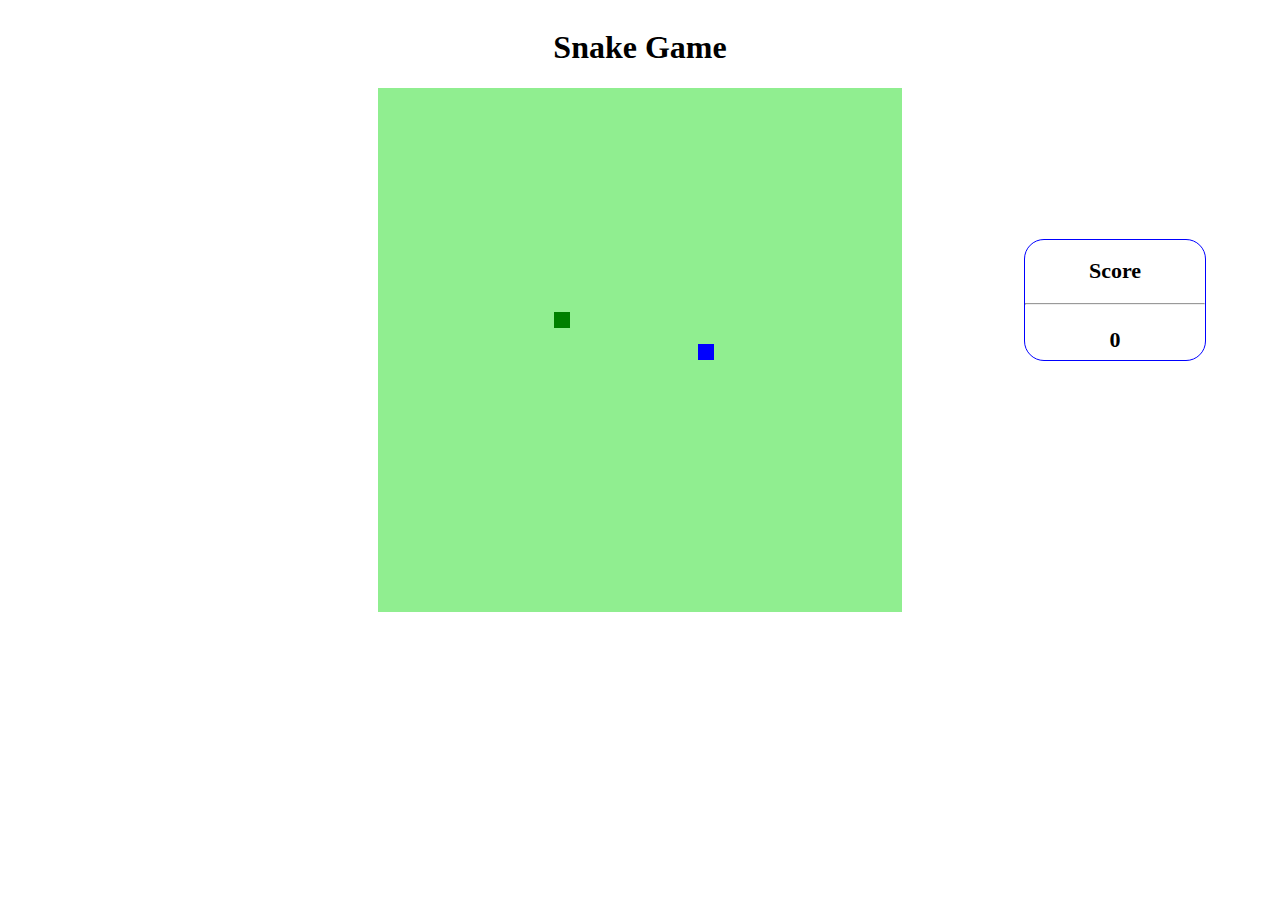
<file: Index.html>
<html lang="en">
<head>
    <meta charset="UTF-8">
    <meta http-equiv="X-UA-Compatible" content="IE=edge">
    <meta name="viewport" content="width=device-width, initial-scale=1.0">
    <link rel="stylesheet" href="style.css">
    <script defer src="script.js"></script>
    <title>Snake Game</title>
</head>
<body>
    <h1>Snake Game</h1>
    <div class="Score_Food">
        <h2>Score</h2>
        <hr>
    <h3 id="score">0</h3>
    </div>
    <canvas id="snake" width="524" height="524"></canvas>
    
</body>
</html>
</file>
<file: style.css>
body {
    display: flex;
    justify-content: center;
    align-items: center;
    flex-direction: column;
    background-image: url(https://thumbs.dreamstime.com/b/paisagem-dos-desenhos-animados-da-grama-verde-e-do-c%C3%A9u-azul-137394681.jpg);
}
.Score_Food {
    border: 1px solid blue;
    position: absolute;
    text-align: center;
    height: 120px;
    width: 180px;
    margin-left: 950px;
    margin-bottom: 300px;
    border-radius: 20px;
}   

h3, h2 {
    font-size: 22px;
    font-family:'Times New Roman', Times, serif
}
</file>
